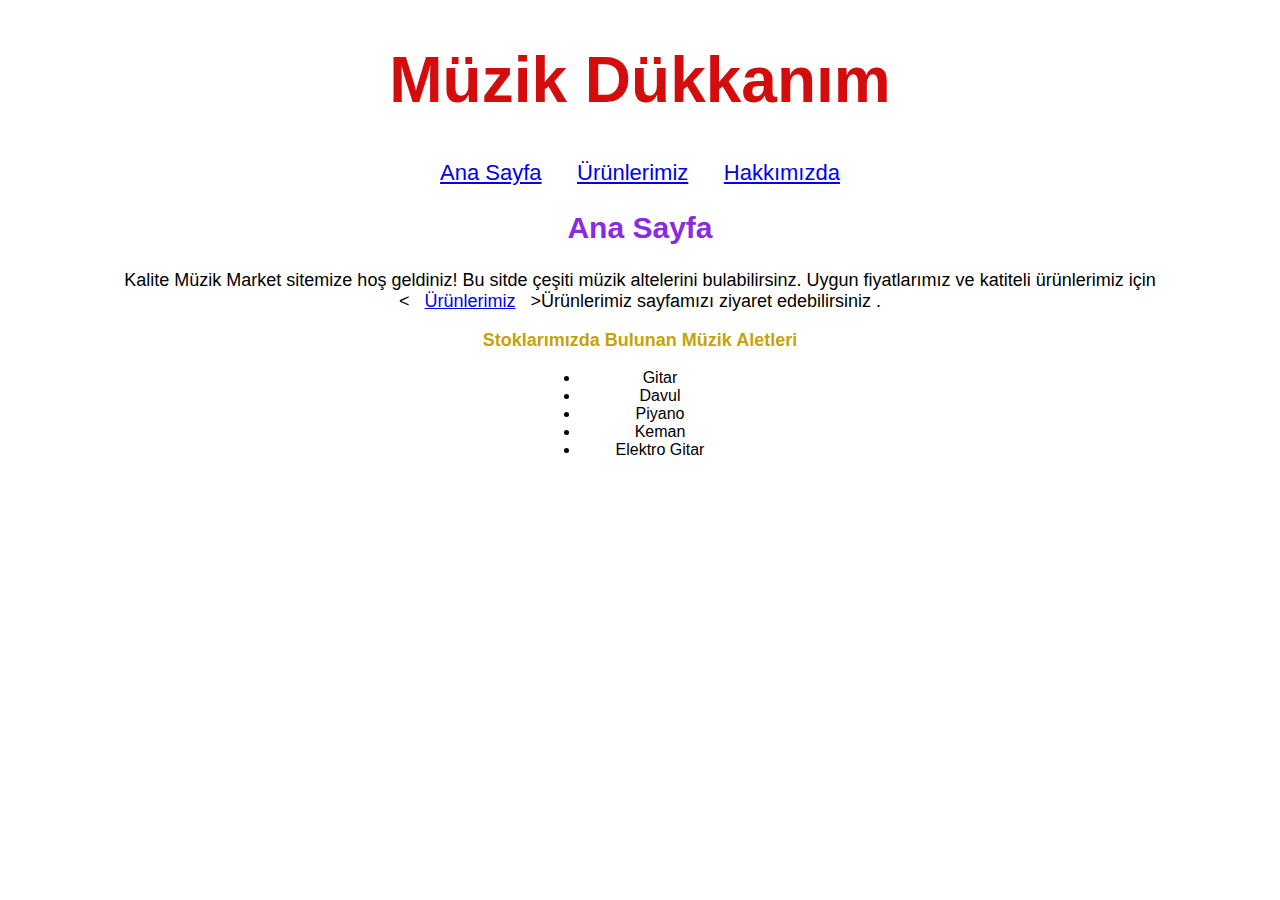
<file: index.html>
<!DOCTYPE html>
<html lang="tr">
<head>
    <meta charset="UTF-8">
    <meta http-equiv="X-UA-Compatible" content="IE=edge">
    <meta name="viewport" content="width=device-width, initial-scale=1.0">
    <title>Anasayfa</title>
    <link rel="stylesheet" href="css/index.css">
</head>
<body>
    <header class="header">
        <h1>Müzik Dükkanım</h1>
    </header>
    <div style="text-align:center; font-size:22px;">
        <a href="index.html">Ana Sayfa</a>
        <a href="urunler.html">Ürünlerimiz</a>
        <a href="hakkimizda.html">Hakkımızda</a>
    </div>
    <h2 style="font-size: 30px; color:blueviolet; font-family: sans-serif;">Ana Sayfa</h2>
    <p style="text-align: center;">Kalite Müzik Market sitemize hoş geldiniz! Bu sitde çeşiti müzik altelerini bulabilirsinz. Uygun fiyatlarımız ve katiteli ürünlerimiz için <<a href="urunler.html">Ürünlerimiz</a>>Ürünlerimiz</a> sayfamızı ziyaret edebilirsiniz .</p>
    <p style="color: rgb(198, 163, 9); border: 12px; text-align: center;"><strong>Stoklarımızda Bulunan Müzik Aletleri</strong></p>
    <div class="box">
        <ul>
            <li>Gitar</li>
            <li>Davul</li>
            <li>Piyano</li>
            <li>Keman</li>  
            <li>Elektro Gitar</li>  
        </ul>
    </div>
</body> 
    </html>
</file>
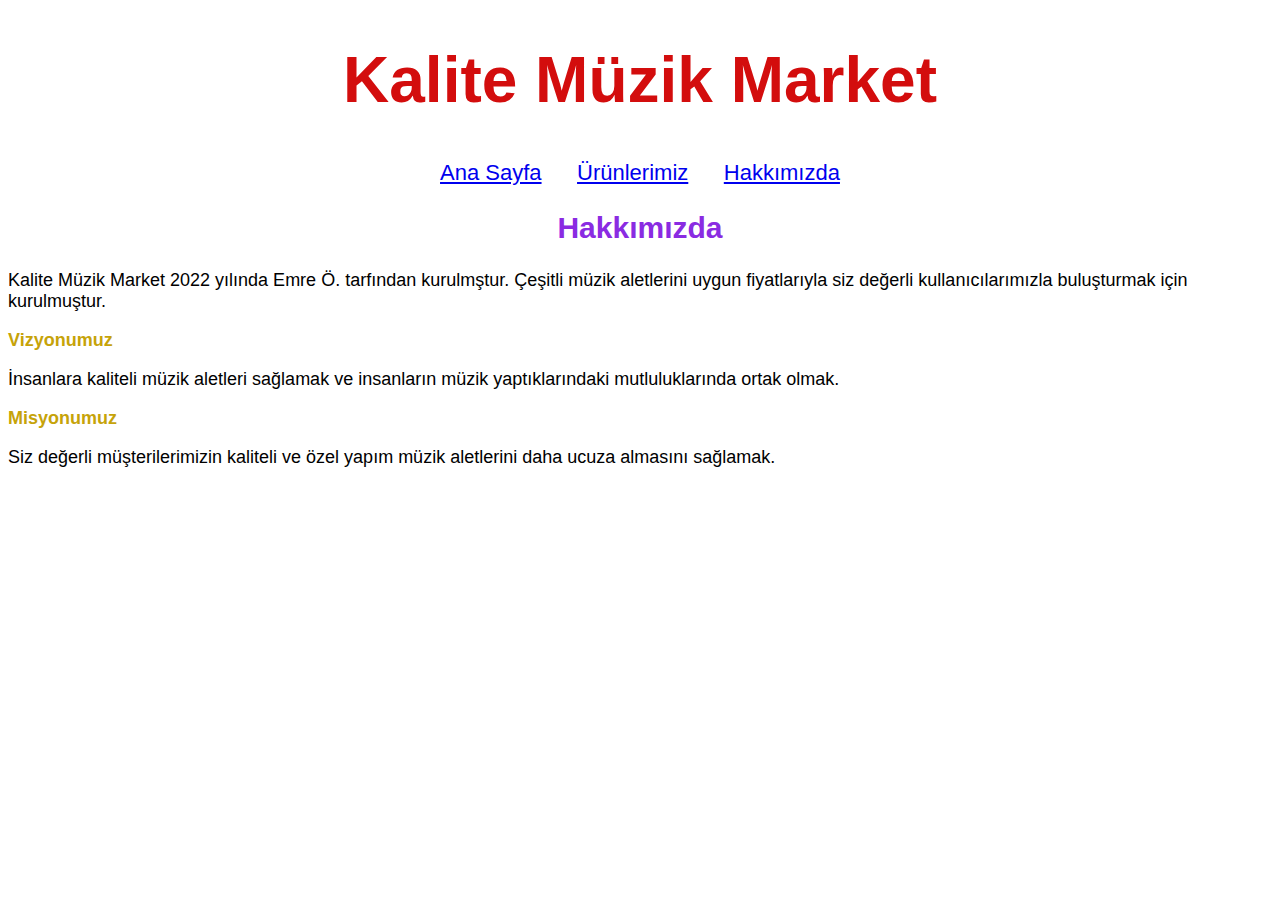
<file: hakkimizda.html>
<!DOCTYPE html>
<html lang="tr">
<head>
    <meta charset="UTF-8">
    <meta http-equiv="X-UA-Compatible" content="IE=edge">
    <meta name="viewport" content="width=device-width, initial-scale=1.0">
    <title>Hakkımızda</title>
    <link rel="stylesheet" href="css/index.css">
</head>
<body>
    <header class="header">
        <h1>Kalite Müzik Market</h1>
    </header>
    <div style="text-align:center; font-size:22px;">
        <a href="index.html">Ana Sayfa</a>
        <a href="urunler.html">Ürünlerimiz</a>
        <a href="hakkimizda.html">Hakkımızda</a>
    </div>
    <h2 style="font-size: 30px; color:blueviolet; font-family: sans-serif;">Hakkımızda</h2>
    <p>Kalite Müzik Market 2022 yılında Emre Ö. tarfından kurulmştur. Çeşitli müzik aletlerini uygun fiyatlarıyla siz değerli kullanıcılarımızla buluşturmak için kurulmuştur.</p>
    <p style="color: rgb(198, 163, 9); border: 12px;"><strong>Vizyonumuz</strong></p>
    <p>İnsanlara kaliteli müzik aletleri sağlamak ve insanların müzik yaptıklarındaki mutluluklarında ortak olmak.</p>
    <p style="color: rgb(198, 163, 9); border: 12px;"><strong>Misyonumuz</strong></p>
<p>Siz değerli müşterilerimizin kaliteli ve özel yapım müzik aletlerini daha ucuza almasını sağlamak.</p>
</body>
</html>
</file>
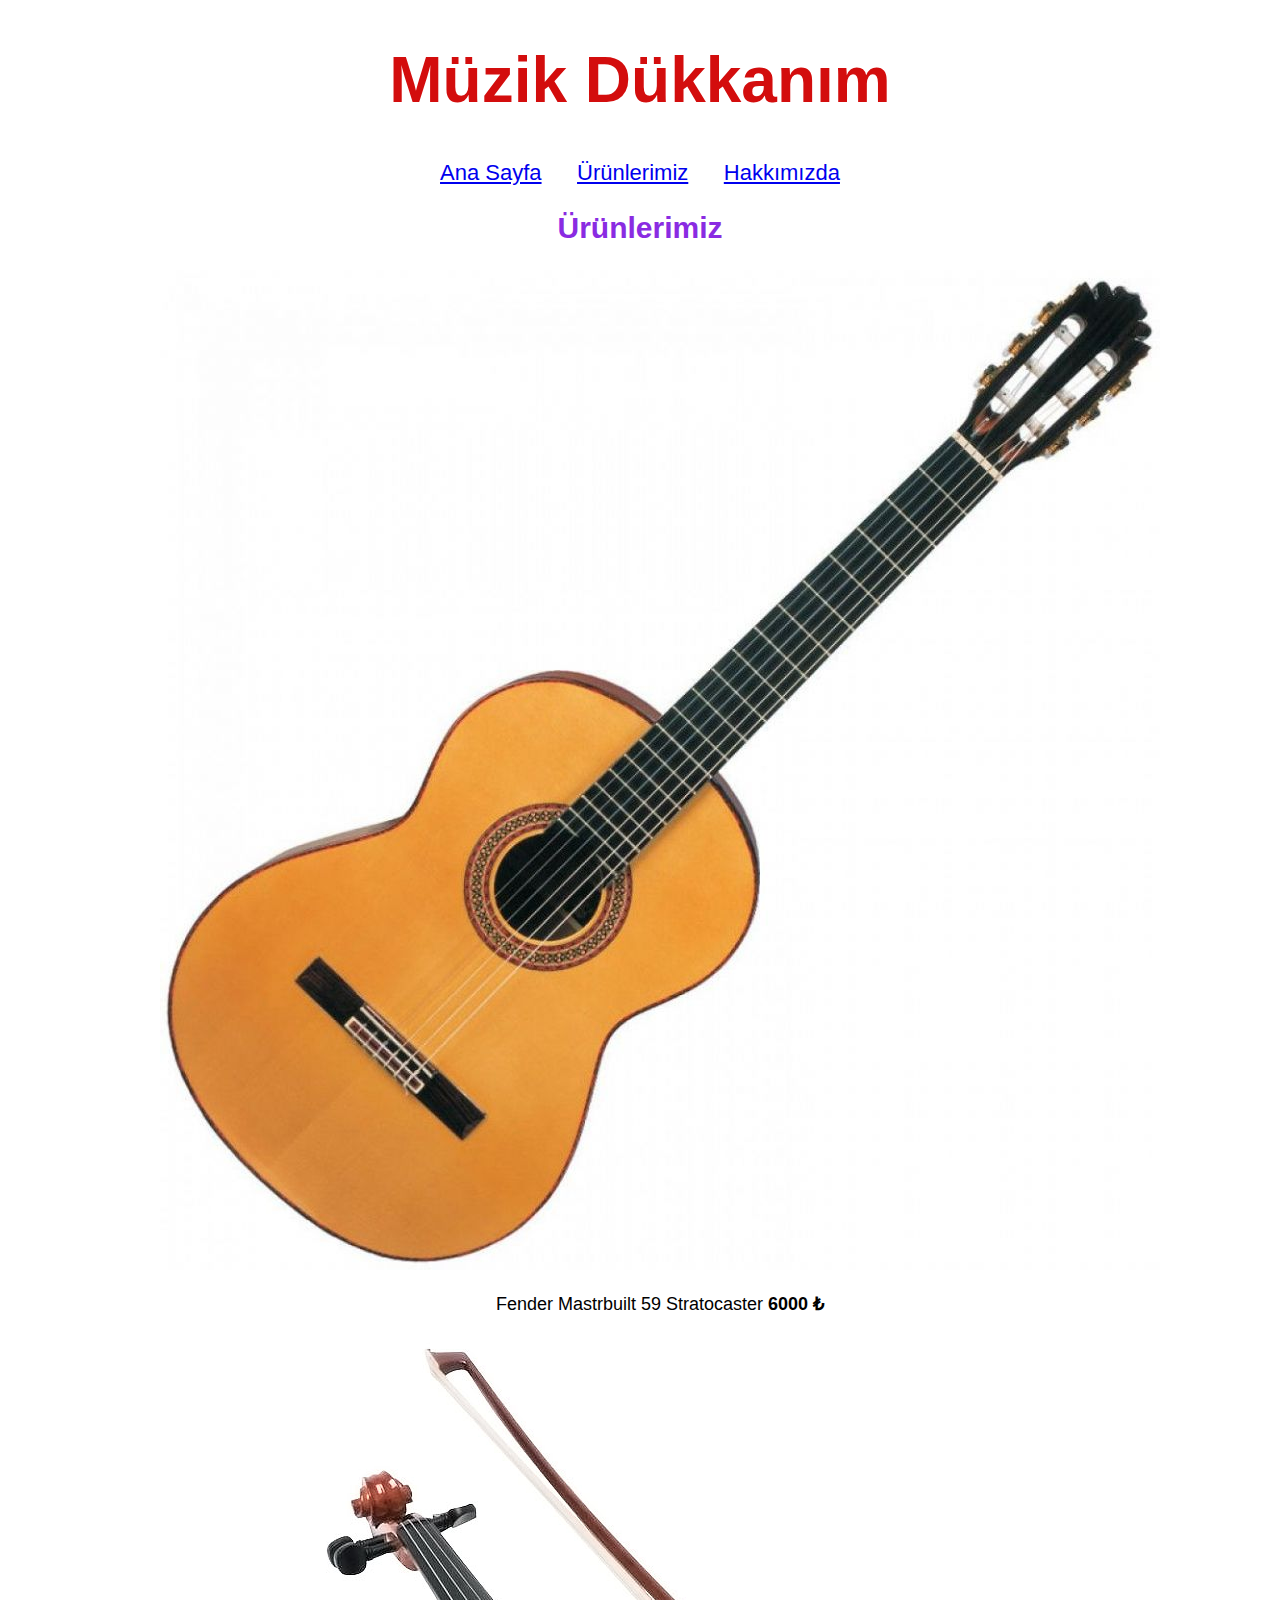
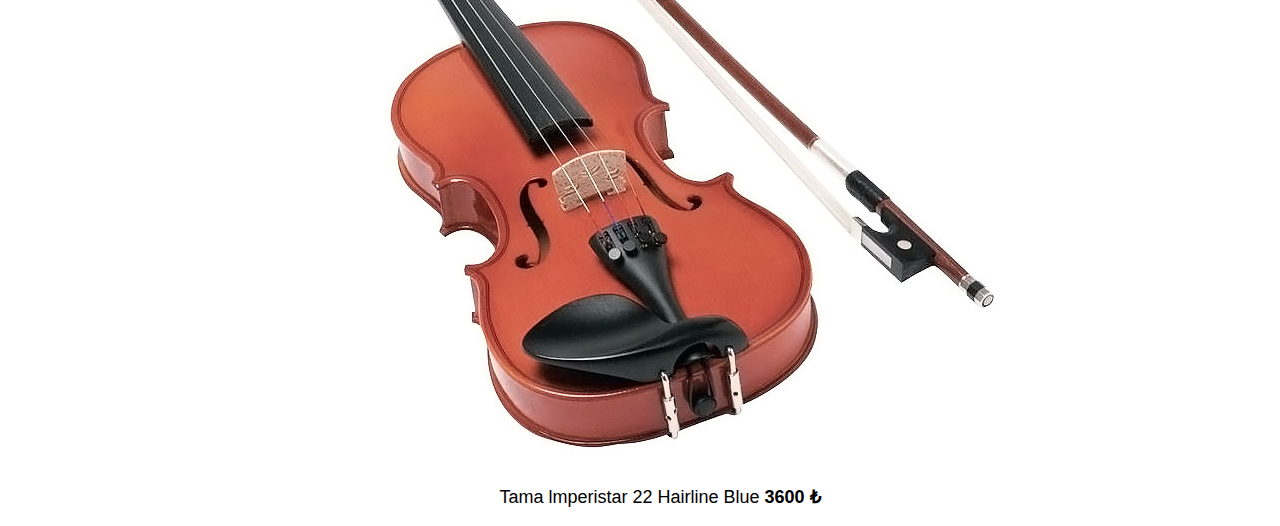
<file: urunler.html>
<!DOCTYPE html>
<html lang="tr">
<head>
    <meta charset="UTF-8">
    <meta http-equiv="X-UA-Compatible" content="IE=edge">
    <meta name="viewport" content="width=device-width, initial-scale=1.0">
    <title>Ürünlerimiz</title>
    <link rel="stylesheet" href="css/index.css">
</head>
<body>
    <header class="header">
        <h1>Müzik Dükkanım</h1>
    </header>
    <div style="text-align:center; font-size:22px;">
        <a href="index.html">Ana Sayfa</a>
        <a href="urunler.html">Ürünlerimiz</a>
        <a href="hakkimizda.html">Hakkımızda</a>
    </div>
    <h2 style="font-size: 30px; color:blueviolet; font-family: sans-serif;">Ürünlerimiz</h2>
    <div style="text-align:center; ">
        <ul style="list-style-type:none; font-family:sans-serif; font-size:18px; ">
            <li>
                <li class="li-1">
                    <img src="resimler/Gitar.jpg">
                    <p>Fender Mastrbuilt 59 Stratocaster
                        <span><b>6000 &#8378;</b></span>
                    </p>
                </li>
                
               
            
                </li>
                <li class="li-1">
                    <img src="resimler/keman.jpg">
                    <p>Tama lmperistar 22 Hairline Blue 
                        <span><b>3600 &#8378;</b></span>
                    </p>
                </li>
            <li>

            </li>
        </ul>
    </div>
</body>
</html>
</file>
<file: css/index.css>
.header {
    border: 12px;
    color: rgb(211, 13, 13);
    text-align: center;
    font-size: 32px;
    font-family:sans-serif;
}

a {
    font-family: sans-serif;
    margin: 15px;
}

.a_margin {
    margin: 0;
    font-size: 18px;
}

h2 {
    color:blue; 
    font-size:24px; 
    text-align: center;
}

p {
    font-size: 18px;
    font-family:sans-serif;
}

.box {
    width: 200px;
    text-align: center;
    margin: auto;
    font-family: sans-serif;
}
</file>
